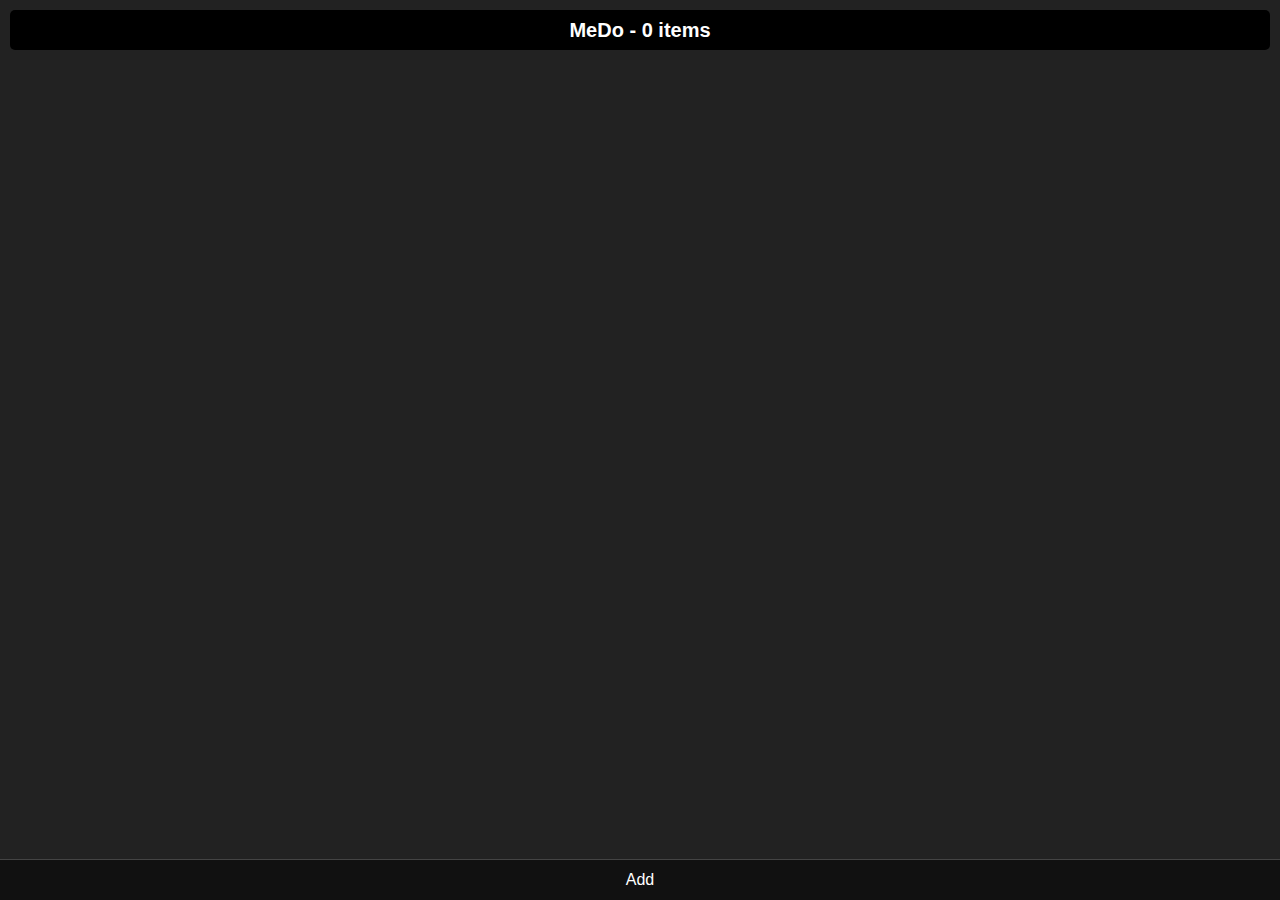
<file: mobile/application/index.html>
<!DOCTYPE html>
<html>
<head>
  <meta name="viewport" content="initial-scale=1.0, user-scalable=no" />
  <meta http-equiv="content-type" content="text/html; charset=UTF-8"/>
  <title>MeDo</title>
  
  <link rel="stylesheet" href="css/screen.css" type="text/css" media="screen" title="no title" charset="utf-8">
  
  <script type="text/javascript" src="js/jquery.js"></script>    
  <script type="text/javascript" src="js/phonegap.js"></script>
  <script type="text/javascript" src="js/lawnchair/Lawnchair.js"></script>
  <script type="text/javascript" src="js/lawnchair/adaptors/LawnchairAdaptorHelpers.js"></script>
  <script type="text/javascript" src="js/util.js"></script> 
  <script type="text/javascript" src="js/medo.js"></script>
  
</head>
<body id="stage" class="theme" onload="init()">
  
  <script type="text/javascript" charset="utf-8">
  
    var medo = null;
    
    document.addEventListener("deviceready", function() {
      init()
    }, true);

    function init() {
      medo = new MeDo();
    }

  </script>

  <div id="homepage" class="page">
    <div class="main">
      
      <h2>MeDo - <span id="count-todos">0</span> items</h2>
      <ul class="todo">
      </ul>
    </div>
    
    <div class="tray-menu">
      <div class="item">
        <div class="inner">
          <a href="#" id="btn-show-addpage">
            Add
          </a>
        </div>
      </div>
    </div>
  </div> <!-- homepage -->
  
  <div id="addpage" class="page">
    <div class="add">
      
      <div class="input-wrapper">
        <input type="text" placeholder="new todo ..." id="new-todo" />
      </div>
      
    </div>
    
    <div class="tray-menu">
      <div class="item item-50">
        <div class="inner border-right">
          <a href="#" id="btn-save-todo">
            Save
          </a>
        </div>
      </div>
      <div class="item item-50">
        <div class="inner">
          <a href="#" id="btn-show-homepage">
            Cancel
          </a>
        </div>
      </div>
    </div>
  </div> <!-- addpage -->

</body>
</html>
</file>
<file: mobile/application/css/screen.css>
html, body, div, span, applet, object, iframe, h1, h2, h3, h4, h5, h6, p, blockquote, pre, a, abbr, acronym, address, big, cite, code, del, dfn, em, font, img, ins, kbd, q, s, samp, small, strike, strong, sub, sup, tt, var, b, u, i, center, dl, dt, dd, ol, ul, li, fieldset, form, label, legend, table, caption, tbody, tfoot, thead, tr, th, td {margin: 0;padding: 0;border: 0;font-size: 100%;}

html { height: 100%; }
body { line-height: 1; position: relative; text-align: center; font-family: Arial, Helvetica, sans-serif; font-size: 12px; height: 100%; background: #fff; color: #fff; }
a {color: #fff; text-decoration: none;}
a:hover {color: #CCCCCC;}
.clear { clear: both; }

.field-error { border: 1px solid #DB3030 !important; }

.page { background: #222; height: 100%; display: none; }

#homepage { display: block; }
#homepage .main {  padding: 10px; }
#homepage .main h2 { background: #000; padding: 10px; font-size: 20px; line-height: 20px; margin-bottom: 5px; border-radius: 5px; -moz-border-radius: 5px; }
#homepage .main ul { list-style: none; margin-bottom: 50px; }
#homepage .main ul li { text-align: left; }
#homepage .main ul li.first a { border-top-left-radius: 5px; border-top-right-radius: 5px; -moz-border-radius-topleft: 5px; -moz-border-radius-topright: 5px;  }
#homepage .main ul li.last a { border-bottom-left-radius: 5px; border-bottom-right-radius: 5px; -moz-border-radius-bottomleft: 5px; -moz-border-radius-bottomright: 5px; border: none; }
#homepage .main ul li a { padding: 10px; background: #111; font-size: 18px;  line-height: 28px; display: block; border-bottom: 1px solid #444;}

#addpage { padding: 10px; }
#addpage .form-wrapper { margin: 0; }
#addpage .input-wrapper { background: #111; border: 1px solid #000; padding: 5px; border-radius: 5px; -moz-border-radius: 5px; }
#addpage .input-wrapper input { width: 100%; background: #111; border: none; color: #fff; font-size: 20px; line-height: 20px;  }

.tray-menu { position: fixed; bottom: 0; left: 0; right: 0; width: 100%; height: 40px; background: #111; border-top: 1px solid #444; }
.tray-menu .item { width: 100%; float: left; font-size: 16px;  }
.tray-menu .item-50 { width: 50%; }
.tray-menu .item .inner {  margin: 0 auto; text-align: center; }
.tray-menu .item .border-right { border-right: 1px solid #444; }
.tray-menu .item { line-height: 40px; }
.tray-menu .item a { width: 100%; display: block; color: #fff; }
.tray-menu .item img { width: 60px; display: inline }
</file>
